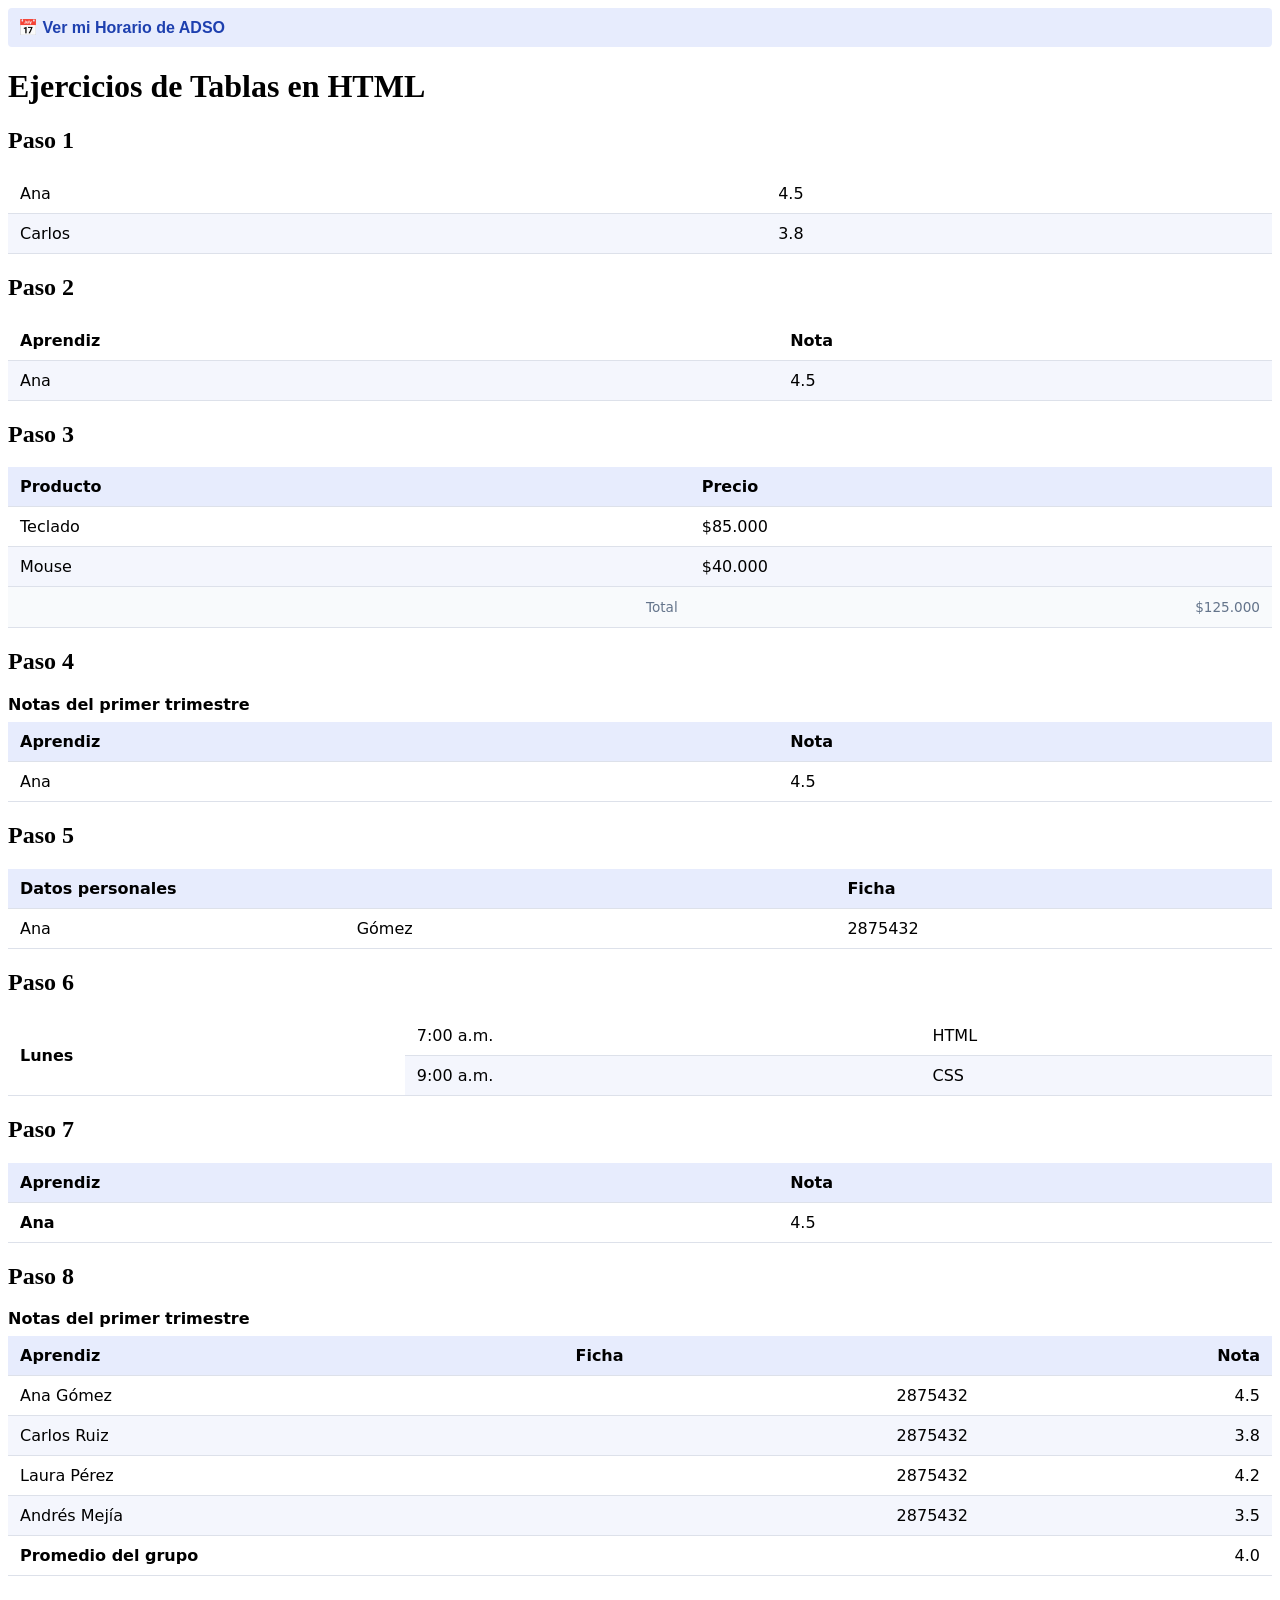
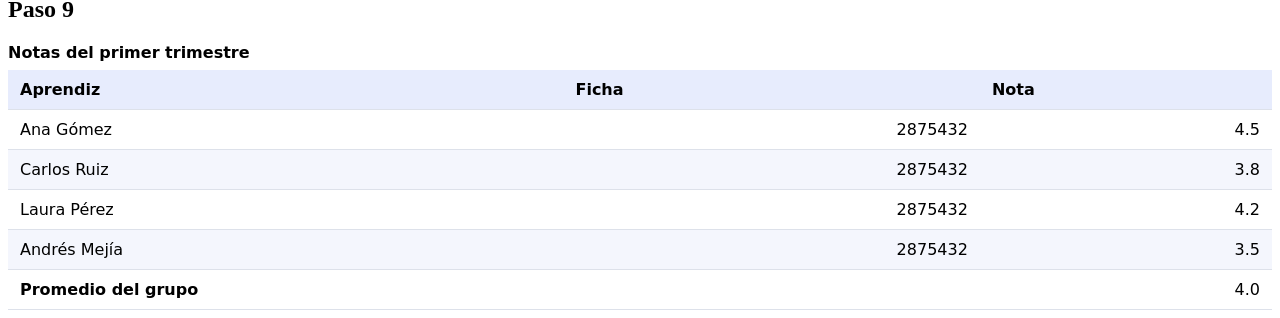
<file: index.html>
<!DOCTYPE html>
<html lang="es">
<head>
    <meta charset="UTF-8">
    <meta name="viewport" content="width=device-width, initial-scale=1.0">
    <title>Practica Tablas HTML</title>
    <link rel="stylesheet" href="css/styles.css">
</head>
<body>
    <nav style="padding: 10px; background: #e7ecfd; margin-bottom: 20px; border-radius: 4px;">
    <a href="horario.html" style="font-family: sans-serif; color: #1e40af; font-weight: bold; text-decoration: none;">📅 Ver mi Horario de ADSO</a>
</nav>

    <main>
        <h1>Ejercicios de Tablas en HTML</h1>

        <!-- PASO 1 -->
        <section>
            <h2>Paso 1</h2>
            <table>
                <tr>
                    <td>Ana</td>
                    <td>4.5</td>
                </tr>
                <tr>
                    <td>Carlos</td>
                    <td>3.8</td>
                </tr>
            </table>
        </section>

        <!-- PASO 2 -->
        <section>
            <h2>Paso 2</h2>
            <table>
                <tr>
                    <th>Aprendiz</th>
                    <th>Nota</th>
                </tr>
                <tr>
                    <td>Ana</td>
                    <td>4.5</td>
                </tr>
            </table>
        </section>

        <section>
        <h2>Paso 3</h2>
    <table>
        <thead>
            <tr>
                <th>Producto</th>
                <th>Precio</th>
            </tr>
        </thead>
        <tbody>
            <tr><td>Teclado</td><td>$85.000</td></tr>
            <tr><td>Mouse</td><td>$40.000</td></tr>
        </tbody>
        <tfoot>
            <tr><td>Total</td><td>$125.000</td></tr>
        </tfoot>
    </table>
        </section>
        <!-- PASO 4: Ponle título con <caption> -->
        <section>
            <h2>Paso 4</h2>
            <table>
                <caption>Notas del primer trimestre</caption>
                <thead>
                    <tr>
                        <th>Aprendiz</th>
                        <th>Nota</th>
                    </tr>
                </thead>
                <tbody>
                    <tr>
                        <td>Ana</td>
                        <td>4.5</td>
                    </tr>
                </tbody>
            </table>
        </section>



        <!-- PASO 5: Unir columnas con colspan -->
        <section>
            <h2>Paso 5</h2>
            <table>
                <thead>
                    <tr>
                        <th colspan="2">Datos personales</th>
                        <th>Ficha</th>
                    </tr>
                </thead>
                <tbody>
                    <tr>
                        <td>Ana</td>
                        <td>Gómez</td>
                        <td>2875432</td>
                    </tr>
                </tbody>
            </table>
        </section>

        <!-- PASO 6: Unir filas con rowspan -->
        <section>
            <h2>Paso 6</h2>
            <table>
                <tbody>
                    <tr>
                        <th rowspan="2">Lunes</th>
                        <td>7:00 a.m.</td>
                        <td>HTML</td>
                    </tr>
                    <tr>
                        <td>9:00 a.m.</td>
                        <td>CSS</td>
                    </tr>
                </tbody>
            </table>
        </section>

        <!-- PASO 7: Accesibilidad con scope -->
        <section>
            <h2>Paso 7</h2>
            <table>
                <thead>
                    <tr>
                        <th scope="col">Aprendiz</th>
                        <th scope="col">Nota</th>
                    </tr>
                </thead>
                <tbody>
                    <tr>
                        <th scope="row">Ana</th>
                        <td>4.5</td>
                    </tr>
                </tbody>
            </table>
        </section>

        <!-- PASO 8: Tabla completa con accesibilidad y estilos -->
        <section>
            <h2>Paso 8</h2>
           <table>
                <caption>Notas del primer trimestre</caption>
                <thead>
                    <tr>
                        <th scope="col">Aprendiz</th>
                        <th scope="col">Ficha</th>
                        <th scope="col" class="numero">Nota</th>
                    </tr>
                </thead>
                <tbody>
                    <tr>
                        <td>Ana Gómez</td>
                        <td class="numero">2875432</td>
                        <td class="numero">4.5</td>
                    </tr>
                    <tr>
                        <td>Carlos Ruiz</td>
                        <td class="numero">2875432</td>
                        <td class="numero">3.8</td>
                    </tr>
                    <tr>
                        <td>Laura Pérez</td>
                        <td class="numero">2875432</td>
                        <td class="numero">4.2</td>
                    </tr>
                    <tr>
                        <td>Andrés Mejía</td>
                        <td class="numero">2875432</td>
                        <td class="numero">3.5</td>
                    </tr>
                    <tr>
                        <th scope="row" colspan="2">Promedio del grupo</th>
                        <td class="numero">4.0</td>
                    </tr>
                </tbody>
            </table>
        </section>
       <!-- PASO 9: Tablas en el celular -->
        <section>
            <h2>Paso 9</h2>
            <div class="tabla-contenedor">
                <table> 
                      <caption>Notas del primer trimestre</caption>
                <thead>
                    <tr>
                        <th scope="col">Aprendiz</th>
                        <th scope="col">Ficha</th>
                        <th scope="col">Nota</th>
                    </tr>
                </thead>
                <tbody>
                    <tr>
                        <td>Ana Gómez</td>
                        <td class="numero">2875432</td>
                        <td class="numero">4.5</td>
                    </tr>
                    <tr>
                        <td>Carlos Ruiz</td>
                        <td class="numero">2875432</td>
                        <td class="numero">3.8</td>
                    </tr>
                    <tr>
                        <td>Laura Pérez</td>
                        <td class="numero">2875432</td>
                        <td class="numero">4.2</td>
                    </tr>
                    <tr>
                        <td>Andrés Mejía</td>
                        <td class="numero">2875432</td>
                        <td class="numero">3.5</td>
                    </tr>
                    <tr>
                        <th scope="row" colspan="2">Promedio del grupo</th>
                        <td class="numero">4.0</td>
                    </tr>
                </tbody>

                </table>
            </div>
        </section>

    
    </main>
</body>
</html>
</file>
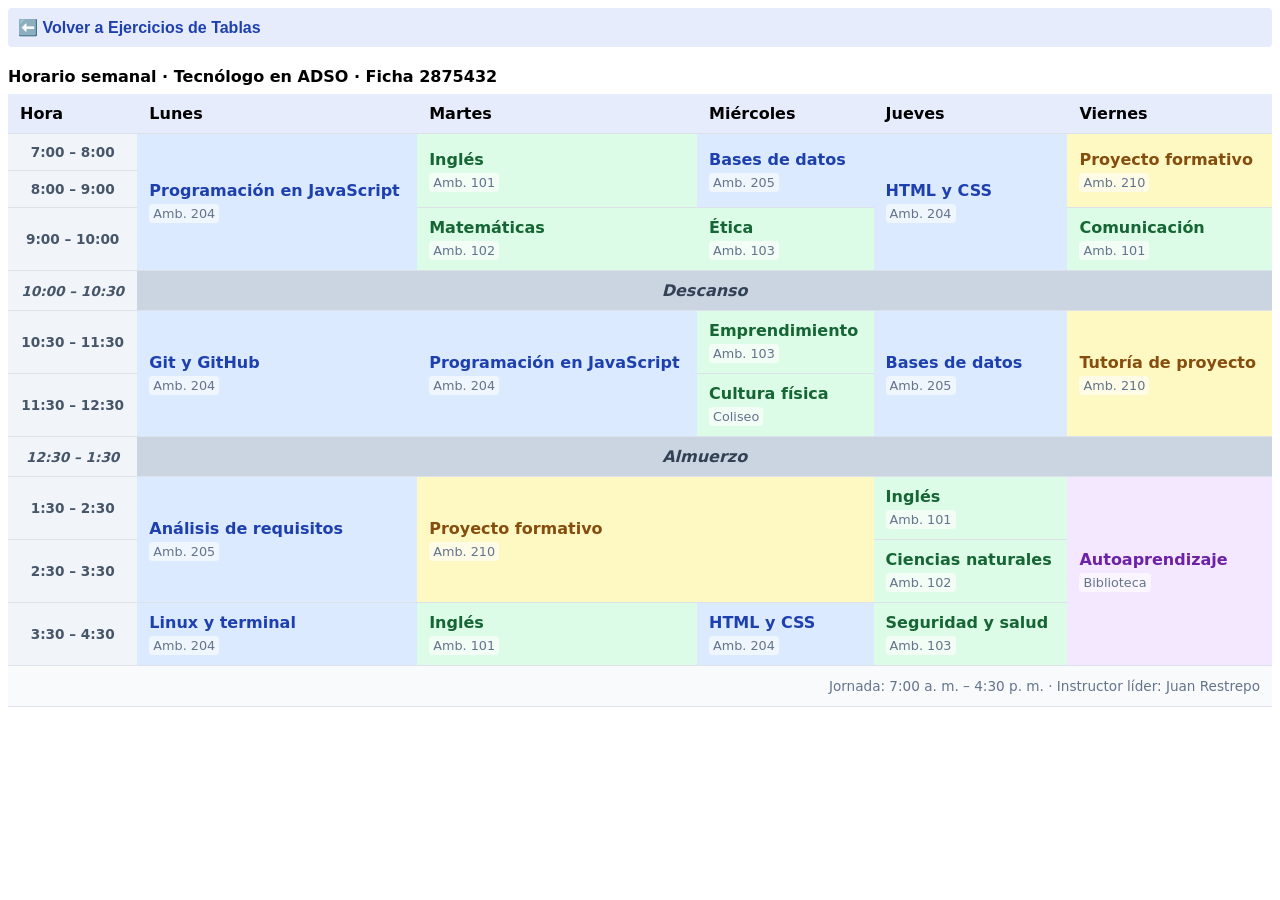
<file: horario.html>
<!DOCTYPE html>
<html lang="en">
<head>
  <meta charset="UTF-8">
  <meta name="viewport" content="width=device-width, initial-scale=1.0">
  <title>Horario</title>
  <link rel="stylesheet" href="css/styles.css">
</head>
</head>
<body>
  <nav style="padding: 10px; background: #e7ecfd; margin-bottom: 20px; border-radius: 4px;">
    <a href="index.html" style="font-family: sans-serif; color: #1e40af; font-weight: bold; text-decoration: none;">⬅️ Volver a Ejercicios de Tablas</a>
</nav>

  <main>
    <section class="horario">
  <div class="tabla-contenedor">
    <table>
      <caption>Horario semanal · Tecnólogo en ADSO · Ficha 2875432</caption>
      <thead>
        <tr>
          <th scope="col">Hora</th>
          <th scope="col">Lunes</th>
          <th scope="col">Martes</th>
          <th scope="col">Miércoles</th>
          <th scope="col">Jueves</th>
          <th scope="col">Viernes</th>
        </tr>
      </thead>
      <tbody>
        <tr>
          <th scope="row">7:00 – 8:00</th>
          <td class="tecnica" rowspan="3">Programación en JavaScript <span class="ambiente">Amb. 204</span></td>
          <td class="transversal" rowspan="2">Inglés <span class="ambiente">Amb. 101</span></td>
          <td class="tecnica" rowspan="2">Bases de datos <span class="ambiente">Amb. 205</span></td>
          <td class="tecnica" rowspan="3">HTML y CSS <span class="ambiente">Amb. 204</span></td>
          <td class="proyecto" rowspan="2">Proyecto formativo <span class="ambiente">Amb. 210</span></td>
        </tr>
        <tr>
          <th scope="row">8:00 – 9:00</th>
        </tr>
        <tr>
          <th scope="row">9:00 – 10:00</th>
          <td class="transversal">Matemáticas <span class="ambiente">Amb. 102</span></td>
          <td class="transversal">Ética <span class="ambiente">Amb. 103</span></td>
          <td class="transversal">Comunicación <span class="ambiente">Amb. 101</span></td>
        </tr>
        <tr class="pausa">
          <th scope="row">10:00 – 10:30</th>
          <td colspan="5">Descanso</td>
        </tr>
        <tr>
          <th scope="row">10:30 – 11:30</th>
          <td class="tecnica" rowspan="2">Git y GitHub <span class="ambiente">Amb. 204</span></td>
          <td class="tecnica" rowspan="2">Programación en JavaScript <span class="ambiente">Amb. 204</span></td>
          <td class="transversal">Emprendimiento <span class="ambiente">Amb. 103</span></td>
          <td class="tecnica" rowspan="2">Bases de datos <span class="ambiente">Amb. 205</span></td>
          <td class="proyecto" rowspan="2">Tutoría de proyecto <span class="ambiente">Amb. 210</span></td>
        </tr>
        <tr>
          <th scope="row">11:30 – 12:30</th>
          <td class="transversal">Cultura física <span class="ambiente">Coliseo</span></td>
        </tr>
        <tr class="pausa">
          <th scope="row">12:30 – 1:30</th>
          <td colspan="5">Almuerzo</td>
        </tr>
        <tr>
          <th scope="row">1:30 – 2:30</th>
          <td class="tecnica" rowspan="2">Análisis de requisitos <span class="ambiente">Amb. 205</span></td>
          <td class="proyecto" colspan="2" rowspan="2">Proyecto formativo <span class="ambiente">Amb. 210</span></td>
          <td class="transversal">Inglés <span class="ambiente">Amb. 101</span></td>
          <td class="libre" rowspan="3">Autoaprendizaje <span class="ambiente">Biblioteca</span></td>
        </tr>
        <tr>
          <th scope="row">2:30 – 3:30</th>
          <td class="transversal">Ciencias naturales <span class="ambiente">Amb. 102</span></td>
        </tr>
        <tr>
          <th scope="row">3:30 – 4:30</th>
          <td class="tecnica">Linux y terminal <span class="ambiente">Amb. 204</span></td>
          <td class="transversal">Inglés <span class="ambiente">Amb. 101</span></td>
          <td class="tecnica">HTML y CSS <span class="ambiente">Amb. 204</span></td>
          <td class="transversal">Seguridad y salud <span class="ambiente">Amb. 103</span></td>
        </tr>
      </tbody>
      <tfoot>
        <tr>
          <td colspan="6">Jornada: 7:00 a. m. – 4:30 p. m. · Instructor líder: Juan Restrepo</td>
        </tr>
      </tfoot>
    </table>
  </div>
</section>

  </main>
  
</body>
  
</html>
</file>
<file: css/styles.css>
table {
    width: 100%;
    border-collapse: collapse; /* un solo borde entre celdas */
    font-family: system-ui, sans-serif;
    
}

caption {
    text-align: left;
    font-weight: 600;
    padding-bottom: 8px;
}

th, td {
    padding: 10px 12px;        /* espacio interno */
    border-bottom: 1px solid #dde1ea;
    text-align: left;
}

thead th {
    background: #e7ecfd;
}

tbody tr:nth-child(even) {
    background: #f4f6fd;       /* filas intercaladas (cebra) */
}

tbody tr:hover {
    background: #fff1a8;       /* resalta la fila bajo el mouse */
}

.numero {
    text-align: right;         /* Los números se alinean a la derecha */
}


.tabla-contenedor {
    overflow-x: auto; /* solo la tabla se desplaza, no la página */
}

/*  NUEVOS ESTILOS PARA EL HORARIO DE ADSO */

/* Requisito 12: Encabezado fijo al hacer scroll */
.horario thead th {
    position: sticky;
    top: 0;
    z-index: 10;
}

/* Requisito 5: Columna de horas diferenciada */
.horario tbody th[scope="row"] {
    background-color: #f1f5f9 !important; /* Un fondo gris diferenciado */
    font-size: 0.85rem;                    /* Texto más pequeño */
    color: #475569;
    text-align: center;
    white-space: nowrap;
}

/* Requisito 8: Estilo para las etiquetas de Ambiente */
.ambiente {
    display: block;                        /* En una línea aparte */
    font-size: 0.8rem;                     /* Más pequeño */
    color: #64748b;                        /* De color gris */
    font-weight: normal;
    margin-top: 4px;
    background-color: rgba(255, 255, 255, 0.6);
    padding: 2px 4px;
    border-radius: 4px;
    width: fit-content;
}

/* Requisito 7: Filas de pausa (Descanso y Almuerzo) */
.pausa {
    background-color: #cbd5e1 !important; /* Fondo neutro */
    font-style: italic;                    /* En cursiva */
    font-weight: bold;
}
.pausa td {
    text-align: center;                    /* Centradas */
    color: #334155;
}

/* Requisito 6: Un color de fondo distinto para cada clase */
.tecnica {
    background-color: #dbeafe !important; /* Azul claro */
    color: #1e40af !important;
    font-weight: bold;
}

.transversal {
    background-color: #dcfce7 !important; /* Verde claro */
    color: #166534 !important;
    font-weight: bold;
}

.proyecto {
    background-color: #fef9c3 !important; /* Amarillo claro */
    color: #854d0e !important;
    font-weight: bold;
}

.libre {
    background-color: #f3e8ff !important; /* Morado claro */
    color: #6b21a8 !important;
    font-weight: bold;
}

/* Requisito 9: Efecto hover sobre las celdas de clase */
.tecnica:hover, .transversal:hover, .proyecto:hover, .libre:hover {
    filter: brightness(0.92); /* Oscurece sutilmente la celda al pasar el mouse */
    cursor: pointer;
}

/* Requisito 10: tfoot con texto pequeño y alineado a la derecha */
tfoot td {
    background-color: #f8fafc;
    font-size: 0.85rem;                    /* Texto pequeño */
    text-align: right;                     /* Alineado a la derecha */
    color: #64748b;
    padding: 12px;
    font-weight: 500;
}
</file>
